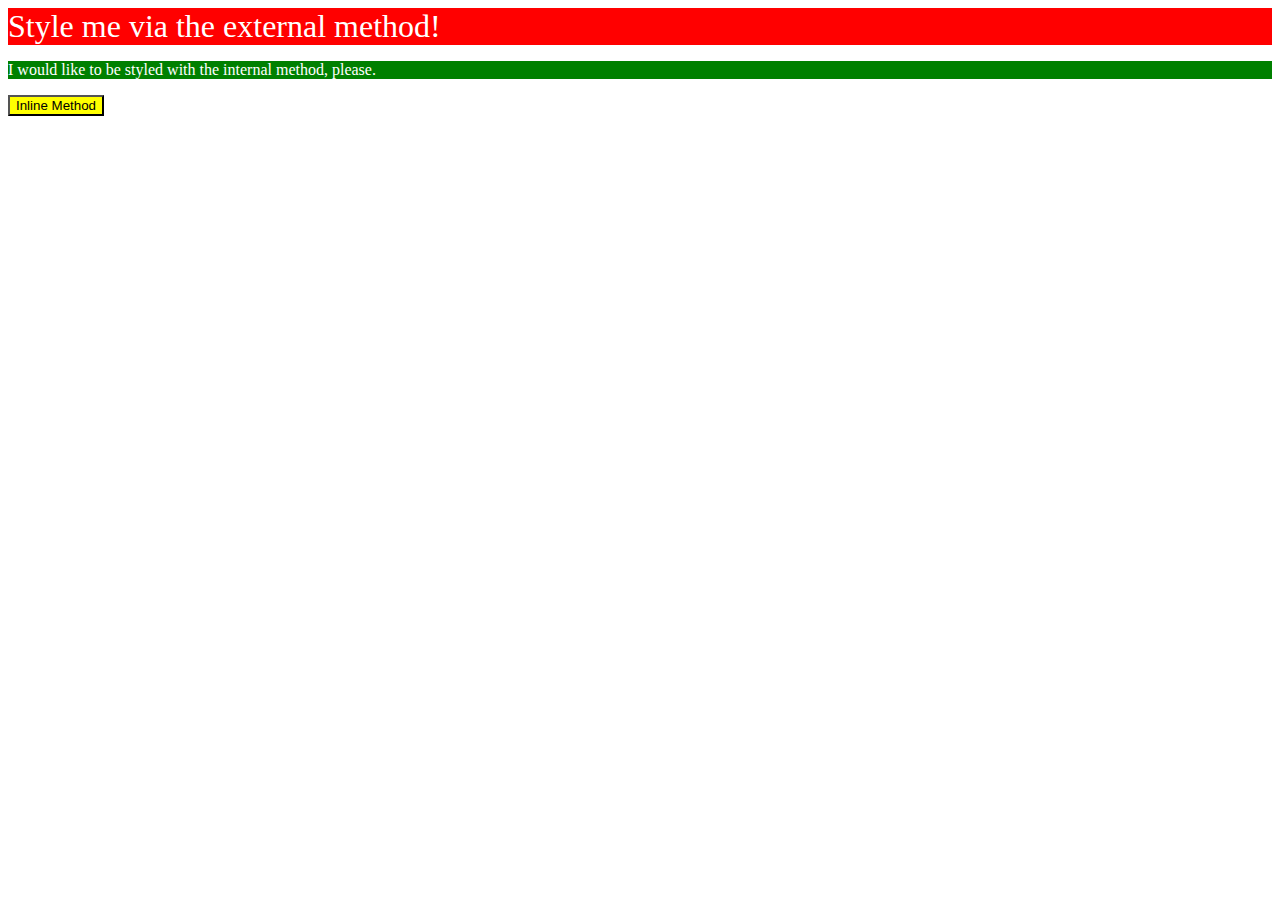
<file: foundations/01-css-methods/index.html>
<!DOCTYPE html>
<html lang="en">
  <head>
    <meta charset="UTF-8">
    <meta http-equiv="X-UA-Compatible" content="IE=edge">
    <meta name="viewport" content="width=device-width, initial-scale=1.0">
    <link rel="stylesheet" href="./styles.css">

    <style>
      p{
        color: white;
        background-color: green;
      }
    </style>
    <title>Methods for Adding CSS</title>
  </head>
  <body>
    <div>Style me via the external method!</div>
    <p>I would like to be styled with the internal method, please.</p>
    <button style="background-color: yellow;">Inline Method</button>
  </body>
</html>
</file>
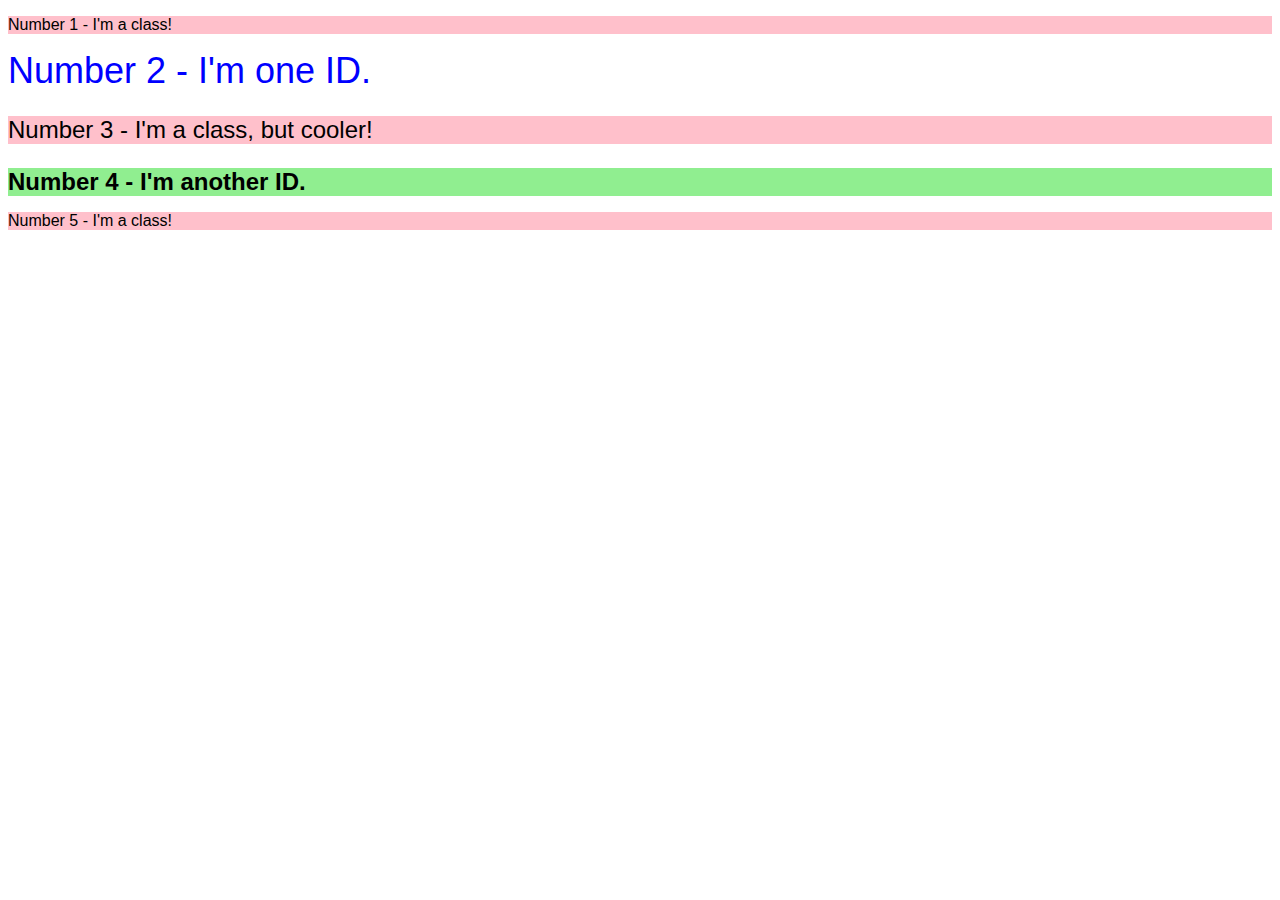
<file: foundations/02-class-id-selectors/index.html>
<!DOCTYPE html>
<html lang="en">
  <head>
    <meta charset="UTF-8">
    <meta http-equiv="X-UA-Compatible" content="IE=edge">
    <meta name="viewport" content="width=device-width, initial-scale=1.0">
    <title>Class and ID Selectors</title>
    <link rel="stylesheet" href="style.css">
  </head>
  <body>
    <p class="pink one">Number 1 - I'm a class!</p>
    <div id="two">Number 2 - I'm one ID.</div>
    <p class="pink two">Number 3 - I'm a class, but cooler!</p>
    <div id="four">Number 4 - I'm another ID.</div>
    <p class="pink three">Number 5 - I'm a class!</p>
  </body>
</html>
</file>
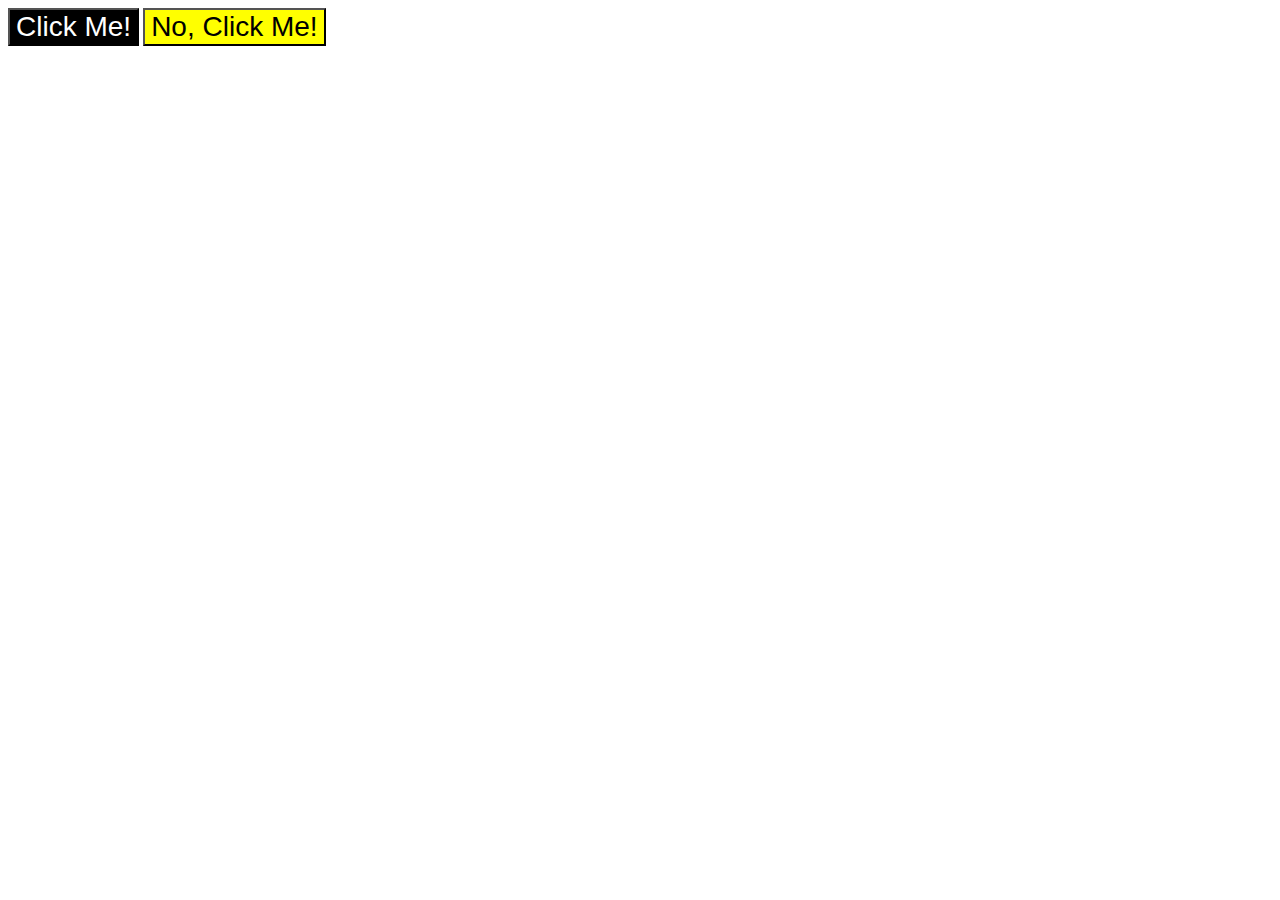
<file: foundations/03-grouping-selectors/index.html>
<!DOCTYPE html>
<html lang="en">
  <head>
    <meta charset="UTF-8">
    <meta http-equiv="X-UA-Compatible" content="IE=edge">
    <meta name="viewport" content="width=device-width, initial-scale=1.0">
    <title>Grouping Selectors</title>
    <link rel="stylesheet" href="style.css">
  </head>
  <body>
    <button class="left">Click Me!</button>
    <button class="right">No, Click Me!</button>
  </body>
</html>
</file>
<file: foundations/01-css-methods/styles.css>
div {
    background-color: red;
    color: white;
    font-size: 32px;
}
</file>
<file: foundations/02-class-id-selectors/style.css>
*{
    font-family: Verdana, Geneva, Tahoma, sans-serif;
}

.pink{
    background-color: pink;
}

.pink.two{
    font-size: 24px
}

#two{
    background-color: white;
    color: blue;
    font-size: 36px;
}

#four{
    background-color: lightgreen;
    color: black;
    font-size: 24px;
    font-weight: bold;
}
</file>
<file: foundations/03-grouping-selectors/style.css>
.left,.right{
    font-size: 28px;
    font-family: Helvetica, 'Times New Roman', sans-serif;
}

.left{
    color: white;
    background-color: black;
}

.right{
    color: black;
    background-color: yellow;
}
</file>
